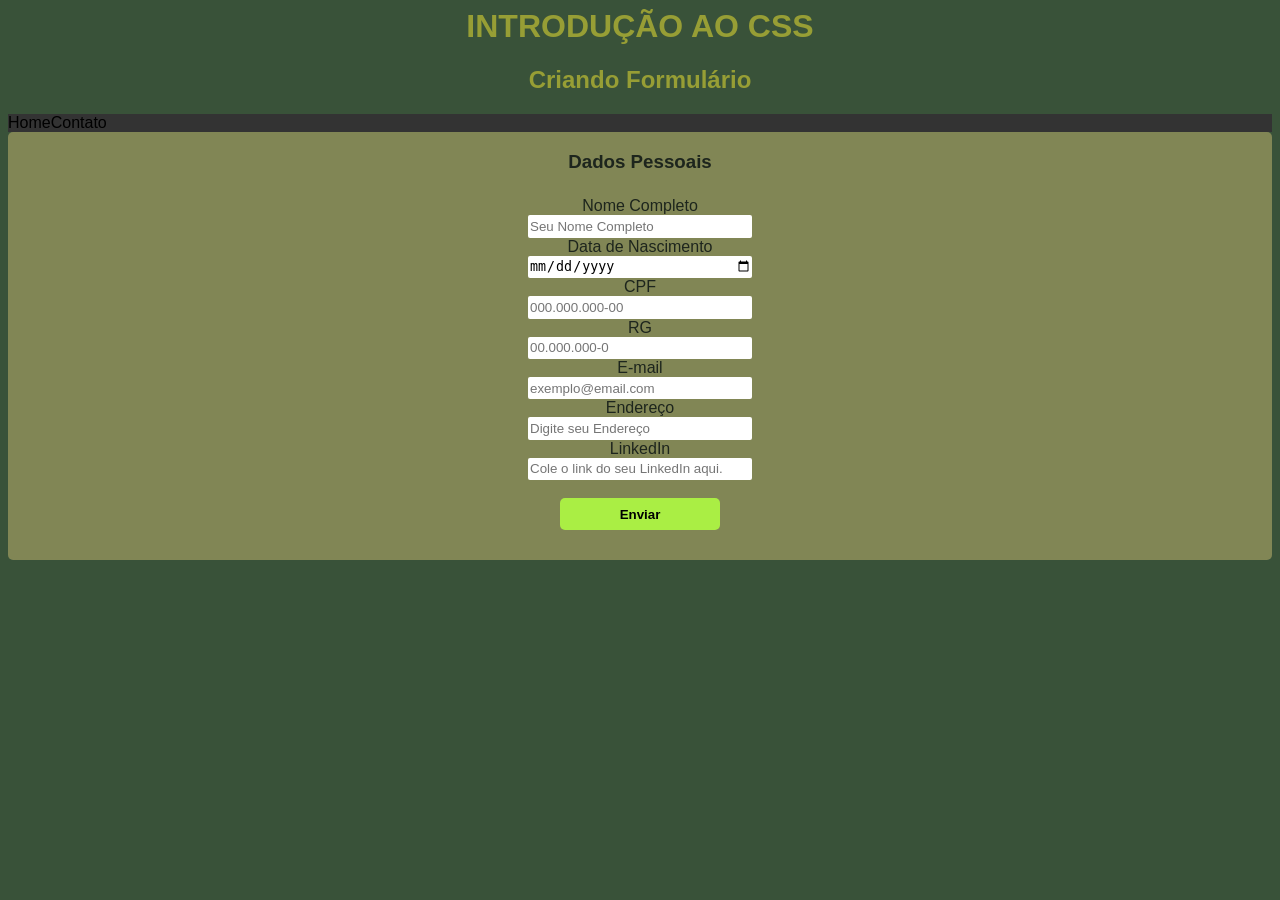
<file: aula00/index.html>
<html lang="en">

<head>
    <meta charset="UTF-8">
    <meta name="viewport" content="width=device-width, initial-scale=1.0">
    <title>Introdução ao CSS</title>
    <link rel="stylesheet" href="estilo.css">
</head>

<body>
    <h1>INTRODUÇÃO AO CSS</h1>
    <h2>Criando Formulário</h2>
    <nav>
        <ul>
            <li>Home</li>
            <li>Contato</li>
        </ul>
    </nav>
    <form action="">
        <fieldset>
            <legend><h3>Dados Pessoais</h3></legend>
            <label for="nomecompleto">Nome Completo</label><br>
            <input type="text" name="nomecompleto" id="nomecompleto"="6" placeholder="Seu Nome Completo" minlength="6" required><br>

            <label for="datanascimento">Data de Nascimento</label><br>
            <input type="date" name="datanascimento" id="datanascimento" required><br>

            <label for="cpf">CPF</label><br>
            <input type="text" name="cpf" id="cpf" placeholder="000.000.000-00" pattern="[0-9]{3}.[0-9]{3}.[0-9]{3}-[0-9]{2}" required><br>
            
            <label for="rg">RG</label><br>
            <input type="text" name="rg" id="rg" placeholder="00.000.000-0" pattern="[0-9]{2}.[0-9]{3}.[0-9]{3}-[0-9]" required><br>
            
            <label for="email">E-mail</label><br>
            <input type="email" name="email" id="email" placeholder="exemplo@email.com" required><br>
            
            <label for="endereco">Endereço</label><br>
            <input type="text" name="endereco" id="endereco" placeholder="Digite seu Endereço" required><br>
            
            <label for="linkedin">LinkedIn</label><br>
            <input type="url" name="linkedin" id="linkedin" placeholder="Cole o link do seu LinkedIn aqui." required><br>

            <br>

            <button type="submit">Enviar</button>
        </fieldset>
    </form>
</body>

</html>
</file>
<file: aula00/estilo.css>
/*GERAL*/
body {
    background-color: rgb(57, 82, 57);
    font-family: 'Segoe UI', Tahoma, Geneva, Verdana, sans-serif;
}

h1,
h2 {
    color: rgb(151, 158, 53);
    text-align: center;
}

/*NAV*/
ul {
  list-style-type: none;
  margin: 0;
  padding: 0;
  overflow: hidden;
  background-color: #333333;
}

ul li {
  float: left;
}

ul li a {
  display: block;
  color: white;
  text-align: center;
  padding: 14px 16px;
  text-decoration: none;
}

ul li a:hover {
  background-color: #111111;
}

/*FORMULARIO*/
form {
    background-color: rgb(129, 134, 85);
    padding-bottom: 20px;
    border-radius: 5px;
    fieldset {
        text-align: center;
        border: 0;
        color: rgb(29, 37, 29);
        legend {
            text-align: center;
        }
        input {
            height: 1.4rem;
            width: 14rem;
            border: 0;
            border-radius: 2px;
        }
        button {
            border: 0;
            border-radius: 5px;
            height: 2rem;
            width: 10rem;
            background-color: rgb(170, 238, 68);
            font-weight: bold;
            cursor: pointer;
            transition: 1s;
        }
        button:hover {
            background-color: rgb(101, 255, 40);
            transition: 1s;
        }
    }
}
</file>
